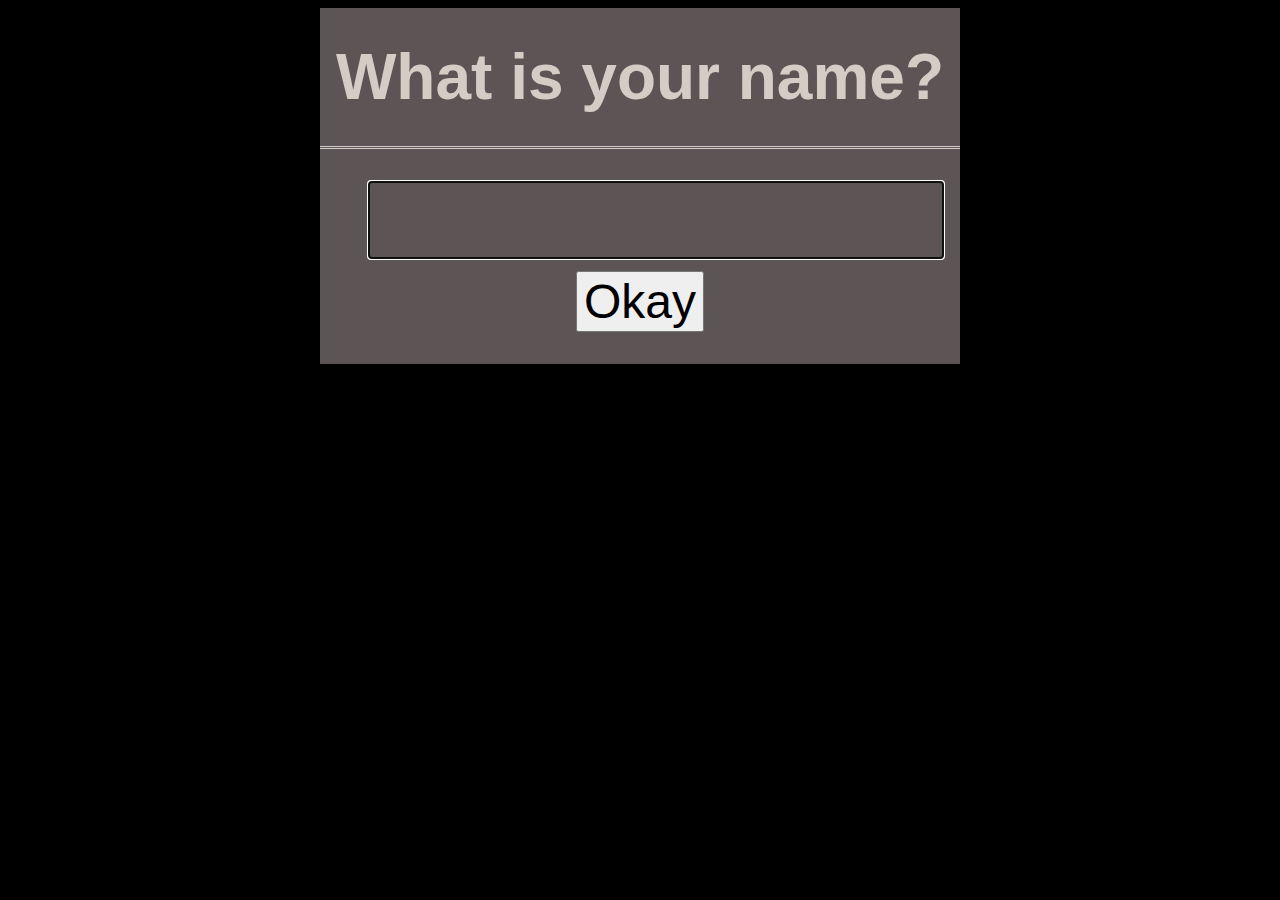
<file: index.html>
<html>
    <head>
        <title>Divide and Conquer</title>
        <link rel="stylesheet" href="app.css"/>
    </head>

    <body>
        <div id="game"></div>
    </body>

    <script src="app.js"></script>
</html>
</file>
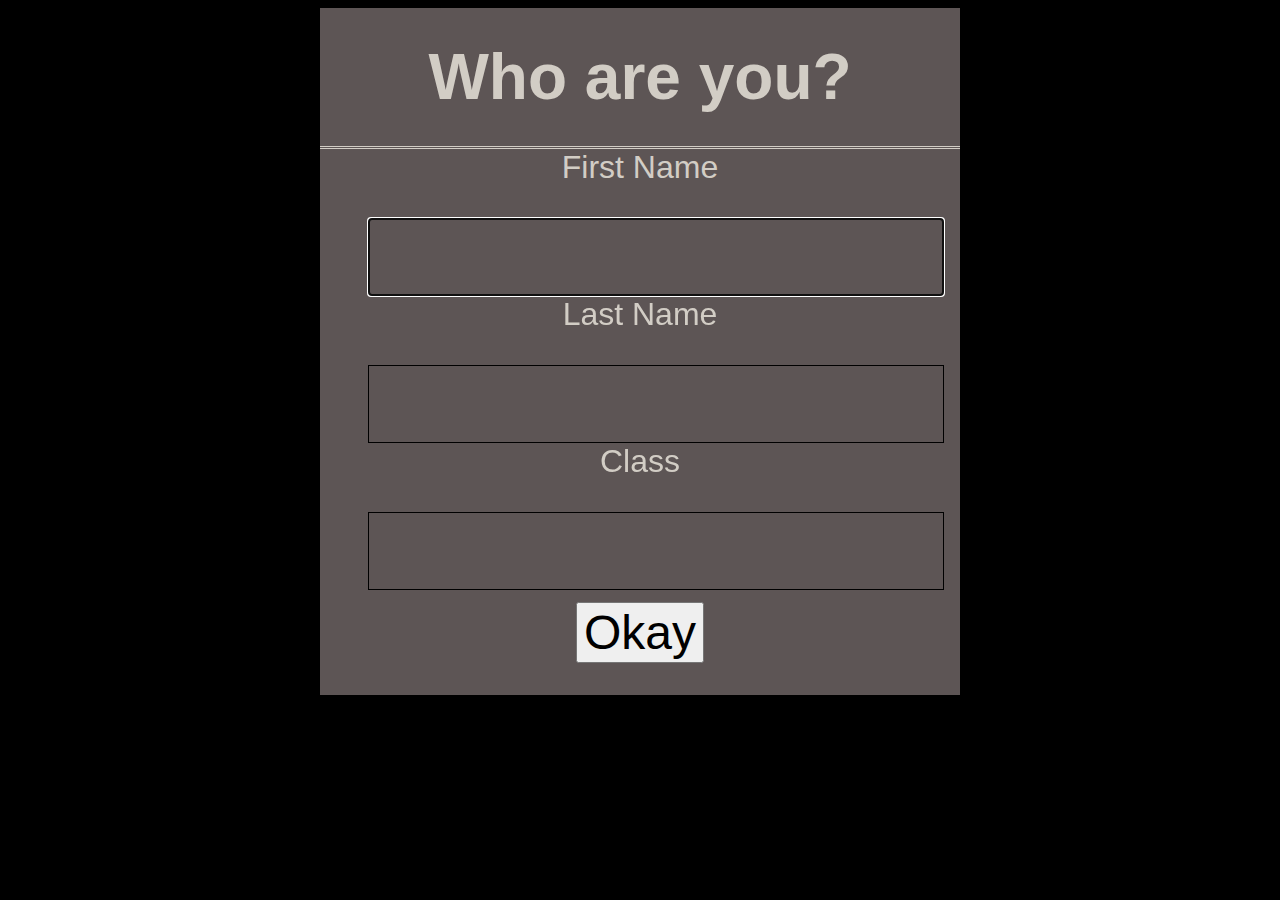
<file: app/index.html>
<html>
    <head>
        <title>Divide</title>
        <link rel="stylesheet" href="app.css"/>
    </head>

    <body>
        <div id="game"></div>
    </body>

    <script src="app.js"></script>
</html>
</file>
<file: app.css>
/*
  CSS
*/

body {
    background-color: black;
    color: #d2cdc5;
    font-family: 'Arial Narrow', sans-serif;
}

@keyframes appear {
    from { opacity: 0 }
    to { opacity: 100% }
}

@keyframes hide {
    from { opacity: 100% }
    to { opacity: 0 }
}

.visible {
    animation-name: appear;
    animation-duration: 0.2s;
    animation-iteration-count: 1;
}

.fade {
    animation-name: hide;
    animation-duration: 0.2s;
    animation-iteration-count: 1;
}

.dialog {
    position: absolute;
    background-color: #5d5555;
    left: 25%;
    width: 50%;
    padding-bottom: 1em;
}

.dialog h1 {
    text-align: center;
    border-bottom: double 3px;
    padding-top: 0.5em;
    padding-bottom: 0.5em;
    margin: 0;
}

.ask {
    font-size: 200%;
    text-align: center;
}

.ask input {
    font-size: 200%;
    text-align: center;
    background: none;
    border: solid 1px black;
    width: 90%;
    margin-left: 5%;
    margin-top: 0.5em;
}

.ask button {
    clear: both;
    margin-top: 0.25em;
    font-size: 150%;
}

.menu button {
    font-size: 200%;
    width: 30%;
    margin-left: 10%;
    margin-top: 0.25em;
}

.results {
    font-size: 200%;
    text-align: center;
}

.results button {
    clear: both;
    margin-top: 0.25em;
    font-size: 150%;
}

.wrong {
    color: #ff6262;
    font-weight: bold;
}

.correct {
    color: lime;
}

.score-section {
    float: left;
    width: 24%;
    font-size: small;
    border: solid 1px;
    margin: 0.25em;
}

li.score-item {
  list-style-type: none;
}

.player-name {
    float: left;
}
</file>
<file: app/app.css>
/*
  CSS
*/

body {
    background-color: black;
    color: #d2cdc5;
    font-family: 'Arial Narrow', sans-serif;
}

@keyframes appear {
    from { opacity: 0 }
    to { opacity: 100% }
}

@keyframes hide {
    from { opacity: 100% }
    to { opacity: 0 }
}

.visible {
    animation-name: appear;
    animation-duration: 0.2s;
    animation-iteration-count: 1;
}

.fade {
    animation-name: hide;
    animation-duration: 0.2s;
    animation-iteration-count: 1;
}

.dialog {
    position: absolute;
    background-color: #5d5555;
    left: 25%;
    width: 50%;
    padding-bottom: 1em;
}

.dialog h1 {
    text-align: center;
    border-bottom: double 3px;
    padding-top: 0.5em;
    padding-bottom: 0.5em;
    margin: 0;
}

.ask {
    font-size: 200%;
    text-align: center;
}

.ask input {
    font-size: 200%;
    text-align: center;
    background: none;
    border: solid 1px black;
    width: 90%;
    margin-left: 5%;
    margin-top: 0.5em;
}

.ask button {
    clear: both;
    margin-top: 0.25em;
    font-size: 150%;
}

.menu button {
    font-size: 200%;
    width: 30%;
    margin-left: 10%;
    margin-top: 0.25em;
}

.results {
    font-size: 200%;
    text-align: center;
}

.results button {
    clear: both;
    margin-top: 0.25em;
    font-size: 150%;
}

.wrong {
    color: #ff6262;
    font-weight: bold;
}

.correct {
    color: lime;
}

.score-section {
    float: left;
    width: 24%;
    font-size: small;
    border: solid 1px;
    margin: 0.25em;
}

li.score-item {
  list-style-type: none;
}

.player-name {
    float: left;
}

.margin-right-1 {
    margin-right: 1em;
}

.pink {
    background-color: #e33;
    color: white;
}

.yellow {
    background-color: #cc0;
    color: black;
}

.green {
    background-color: #090;
    color: white;
}
</file>
